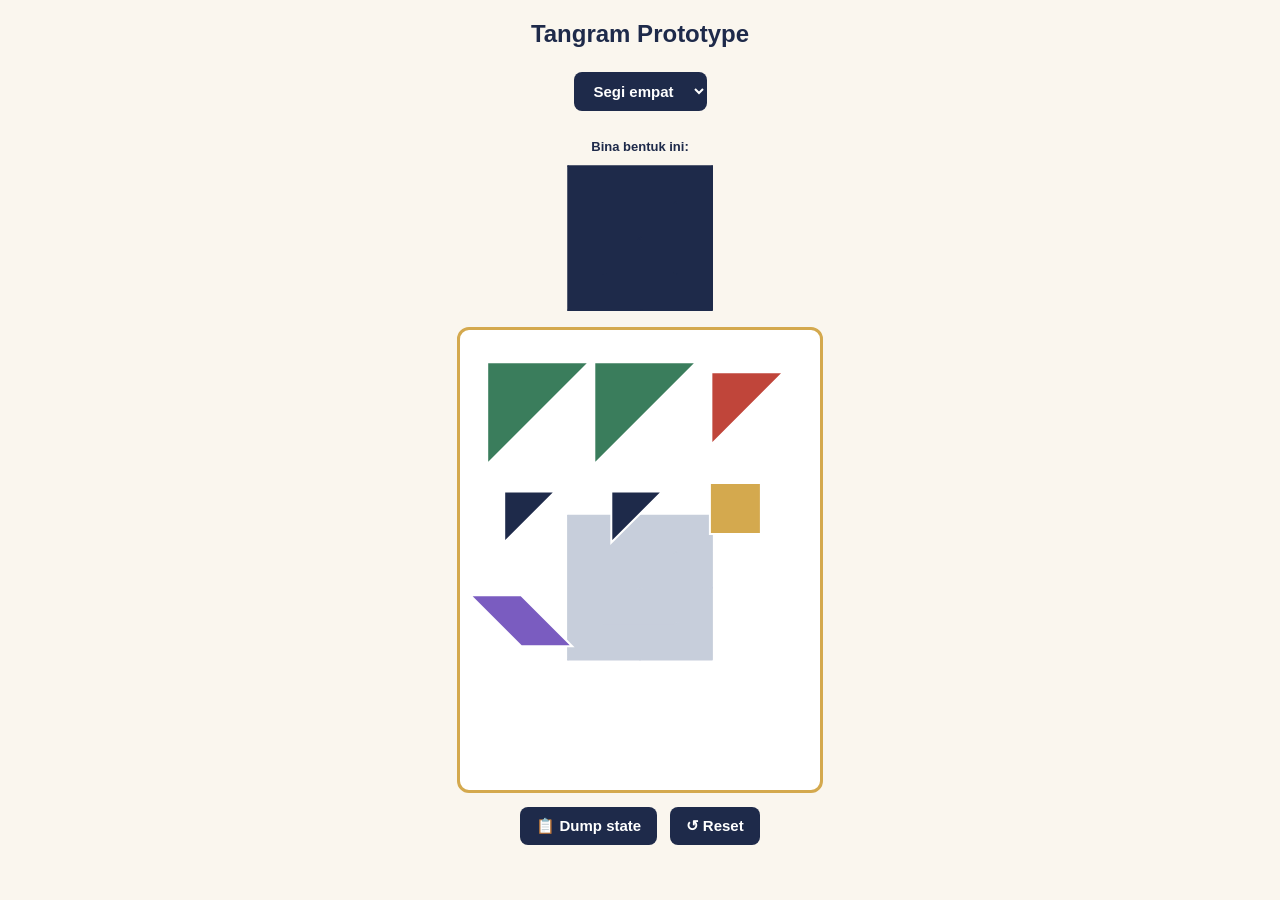
<file: tangram-prototype.html>
<!DOCTYPE html>
<html lang="ms"><head><meta charset="UTF-8">
<meta name="viewport" content="width=device-width, initial-scale=1.0">
<title>Tangram Prototype</title>
<style>
  body{font-family:'Segoe UI',sans-serif;background:#faf6ee;margin:0;color:#1e2a4a;text-align:center;}
  #board{background:#fff;border:3px solid #d4a94e;border-radius:12px;touch-action:none;display:block;margin:10px auto;}
  button,select{background:#1e2a4a;color:#fff;border:none;padding:10px 16px;border-radius:8px;font-weight:700;margin:4px;font-size:15px;}
  #status{font-weight:800;font-size:18px;min-height:24px;}
  #dump{text-align:left;max-width:360px;margin:0 auto;white-space:pre-wrap;font-size:11px;}
</style></head><body>
<h2>Tangram Prototype</h2>
<select id="shapeSel"><option value="segiempat">Segi empat</option><option value="kuda">Kuda</option></select>
<button id="flipBtn" style="display:none;">↔ Balik</button>
<div id="status"></div>
<div style="font-weight:700;font-size:13px;">Bina bentuk ini:</div>
<canvas id="ref" style="margin:6px auto;display:block;"></canvas>
<canvas id="board" width="360" height="460"></canvas>
<div>
  <button id="dumpBtn">📋 Dump state</button>
  <button id="resetBtn">↺ Reset</button>
</div>
<pre id="dump"></pre>
<script src="tangram/engine.js"></script>
<script src="tangram/shapes.js"></script>
<script src="tangram/ui.js"></script>
<script>
const S = TangramShapes;
const cv = document.getElementById('board');
let ctrl, shape = 'segiempat';

function build(){
  if (ctrl) ctrl.destroy();
  shape = document.getElementById('shapeSel').value;
  document.getElementById('status').textContent = '';
  ctrl = TangramUI.attachTangram(cv, {
    solution: S.SOLUTIONS[shape] || null,
    ppu: 51, refCanvas: document.getElementById('ref'),
    onSolve: () => { document.getElementById('status').textContent = '🎉 BERJAYA!'; },
    onSelect: (p) => { document.getElementById('flipBtn').style.display = (p && p.type === 'para') ? 'inline-block' : 'none'; }
  });
}
document.getElementById('shapeSel').onchange = build;
document.getElementById('resetBtn').onclick = build;
document.getElementById('flipBtn').onclick = () => ctrl.flipSelected();
document.getElementById('dumpBtn').onclick = () => {
  document.getElementById('dump').textContent = JSON.stringify(ctrl.getPieces());
};
build();
</script></body></html>
</file>
